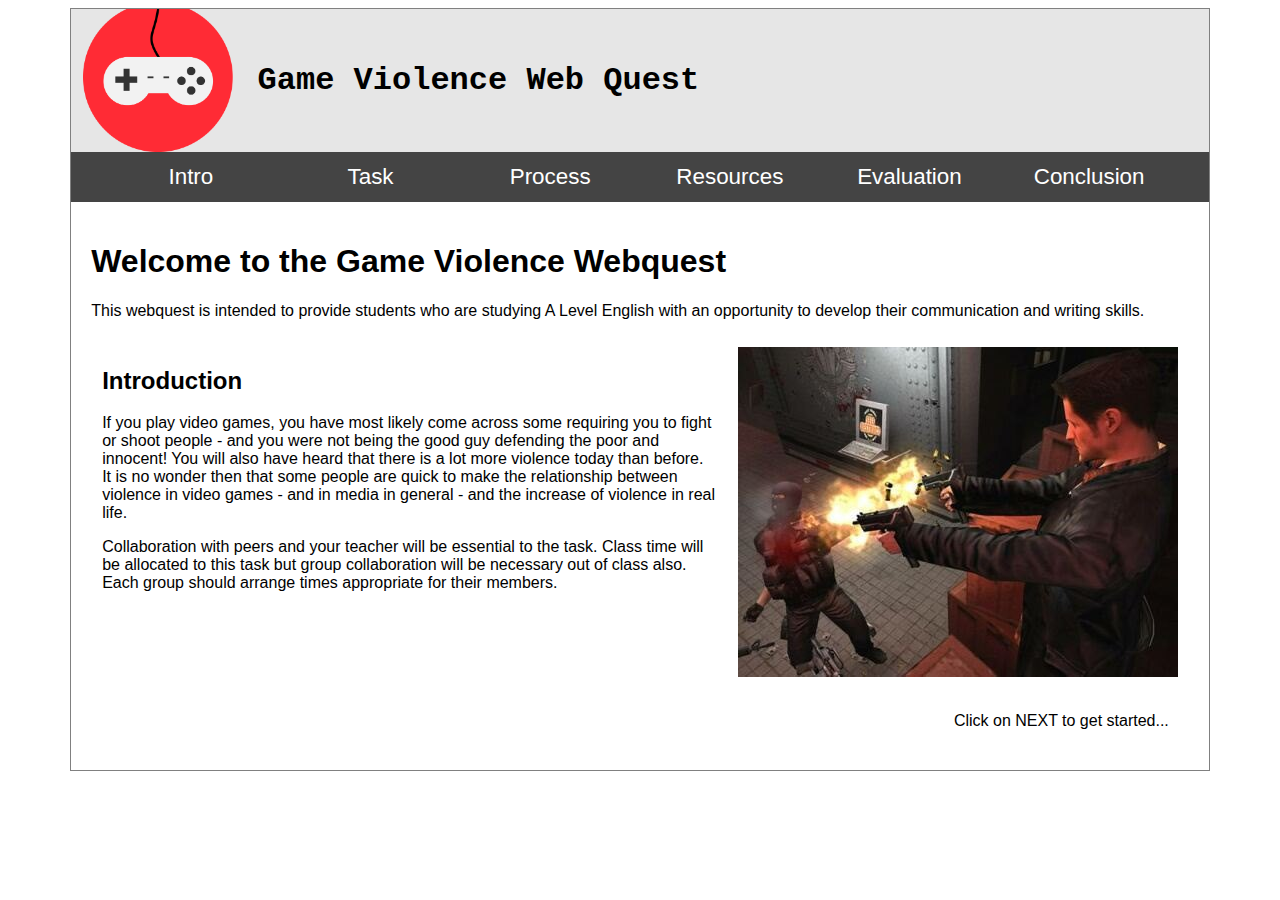
<file: index.html>
<!DOCTYPE html>
<html lang="en">
<head>
    <meta charset="UTF-8">
    <meta http-equiv="X-UA-Compatible" content="IE=edge">
    <meta name="viewport" content="width=device-width, initial-scale=1.0">
    <title>Game Violence 02</title>

    <link rel="stylesheet" href="gui.css">
</head>
<body>
    

    <div class="container">
        <div class="topheader">
           <img class="headicon" src="media/gameicon.png" alt="header image">
           <h1>Game Violence Web Quest</h1>
        </div>

        <div class="navbar">

            <a href="index.html">Intro</a>
            <a href="#">Task</a>
            <a href="#">Process</a>
            <a href="resource.html">Resources</a>
            <a href="#">Evaluation</a>
            <a href="#">Conclusion</a>

        </div> 
    
        <div class="mainContent">

            <h1>Welcome to the Game Violence Webquest</h1>
            				
            <p>
               This webquest is intended to provide students who are studying A Level English with an opportunity to develop their communication and writing skills.
            </p> 
            

            <div class="sidebyside">
                <div class="lcont">
                    <h2>Introduction</h2>
                    <p>
                        If you play video games, you have most likely come across some requiring you to fight or shoot
                        people - and you were not being the good guy defending the poor and innocent! You will also have
                        heard that there is a lot more violence today than before. It is no wonder then that some people
                        are quick to make the relationship between violence in video games - and in media in general -
                        and the increase of violence in real life.
                    </p>
                    <p>
                        Collaboration with peers and your teacher will be essential to the task. Class time will be
                        allocated to this task but group collaboration will be necessary out of class also. Each group
                        should arrange times appropriate for their members.
                    </p>
                </div>


                <div class="rcont">
                    <img src="media/videogame.jpeg">
                </div>

           </div>

           <div class="boldtext">
            Click on NEXT to get started...
        </div>

        </div>
    </div>


</body>
</html>
</file>
<file: gui.css>
.container{
    width: 90%;
    margin: 0 auto;
    border: thin solid grey;
}

.headicon{
    width:150px;
    margin-left: 1%;
    margin-right: 5px;
}

.topheader{
    display: flex;
    background-color: #E6E6E6;
    font-family: 'Courier New', Courier, monospace;
}


.topheader h1{
    align-self: center;
    margin-left: 20px;
}


.navbar{
    display: flex;
    flex-wrap: wrap;
    justify-content: space-evenly;
    background-color: #444;
}

.navbar a{
    text-decoration: none;
    color: #fff;
    font-family: Arial, Helvetica, sans-serif;
    width: 120px;
    height: 50px;
    line-height: 50px;
    font-size: 1.4em;
    text-align: center;
}


.navbar a:hover {
    background-color: #005f5f;
}

  
.mainContent, .boldtext {
    padding: 20px;
    font-family: Arial, Helvetica, sans-serif; 
}

.sidebyside {
    display: flex;
    flex-wrap: wrap;
}

.lcont {
    flex: 1 0 40%;
    padding: 1%;
    overflow: hidden;
}

.rcont {
    margin: 1%;
}

.boldtext {
    text-align: right;
    clear: both;
}

.boxes {
    display: flex;
    flex-wrap: wrap;
}

.box {
    border: thin solid rgba(146, 146, 146, 0.692);
    border-bottom: thick solid rgba(146, 146, 146, 0.692);
    width: 200px;
    height: auto;
    margin: 15px;
    padding: 8px 8px 40px 8px;
    overflow: hidden;
    max-height: 150px;
    transition: transform .3s;
    font-size: 12pt;
}

.box img {
    width: 100%;
    height: 60%;
    margin-left: auto;
    margin-right: auto;
}

.boxes .box:hover {
    transform: scale(1.1);
}
 

@media only screen and (max-width: 950px) {

    .sidebyside {
        flex-direction: column-reverse;
    }


    .boldtext {
        clear: both;
        
    }

   
}
</file>
